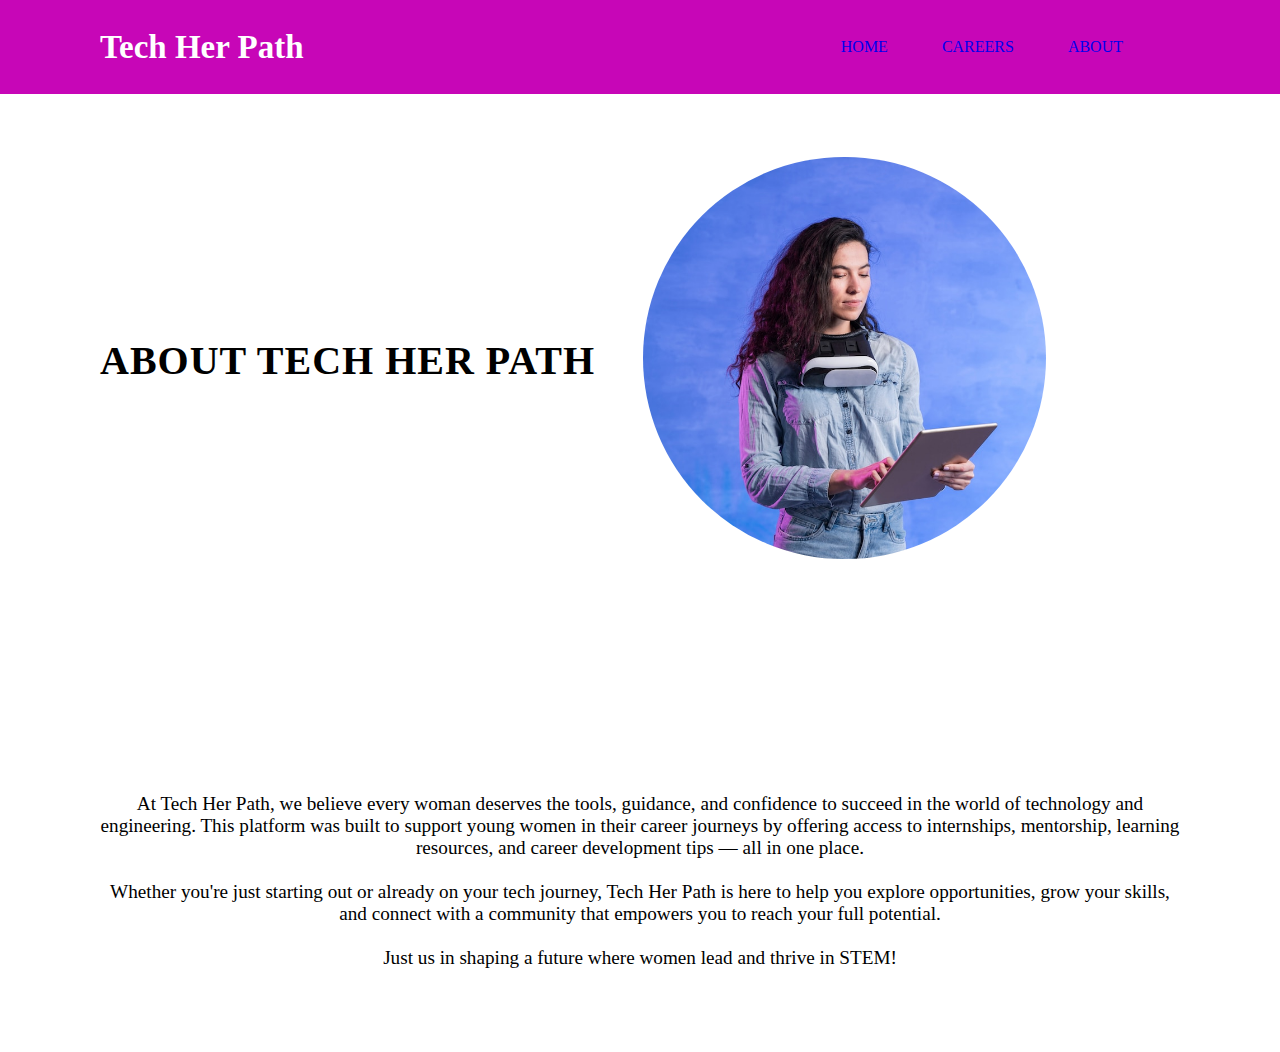
<file: about.html>
<!DOCTYPE html>
<html lang="en">
<head>
    <meta charset="UTF-8">
    <meta name="viewport" content="width=device-width, initial-scale=1.0">
    <title>TechHer Path</title>
    <link rel="stylesheet" href="about.css">
    <link rel="stylesheet">
    
</head>
<body>
    <!--Navbar-->
    <header>

        <div class="header-icon">
            <h2>Tech Her Path</h2>
            </div>

        
        <!--Links-->
        <ul class="navbar">
          <li><a href="index-123.html">Home</a></li>
          <li><a href="careers.html">Careers</a></li>
          <li><a href="about.html">about</a></li>
     
        </ul>

        
          </header>
<!--home-->
<section class="home" id="home">
    <div class="home-text">
        <h1>About Tech Her Path</h1>
            
    </div>
    <div class="home-img">
        <img src="woman-standing-working-her-tablet_23-2148513485.jpg" alt="">
    </div>
</section>

</section>
<!--Roles-->
<section class="about" id="about">
    
    <div class="about-text">
    <h3>At Tech Her Path, we believe every woman deserves the tools, guidance, and confidence to succeed in the world of technology and engineering. This platform was built to support young women in their career journeys by offering access to internships, mentorship, learning resources, and career development tips — all in one place.<br>
      <br>

      Whether you're just starting out or already on your tech journey, Tech Her Path is here to help you explore opportunities, grow your skills, and connect with a community that empowers you to reach your full potential.
      
      <br><br>Just us in shaping a future where women lead and thrive in STEM!</h3>
    
    </div>
</section>
</body>
</html>
</file>
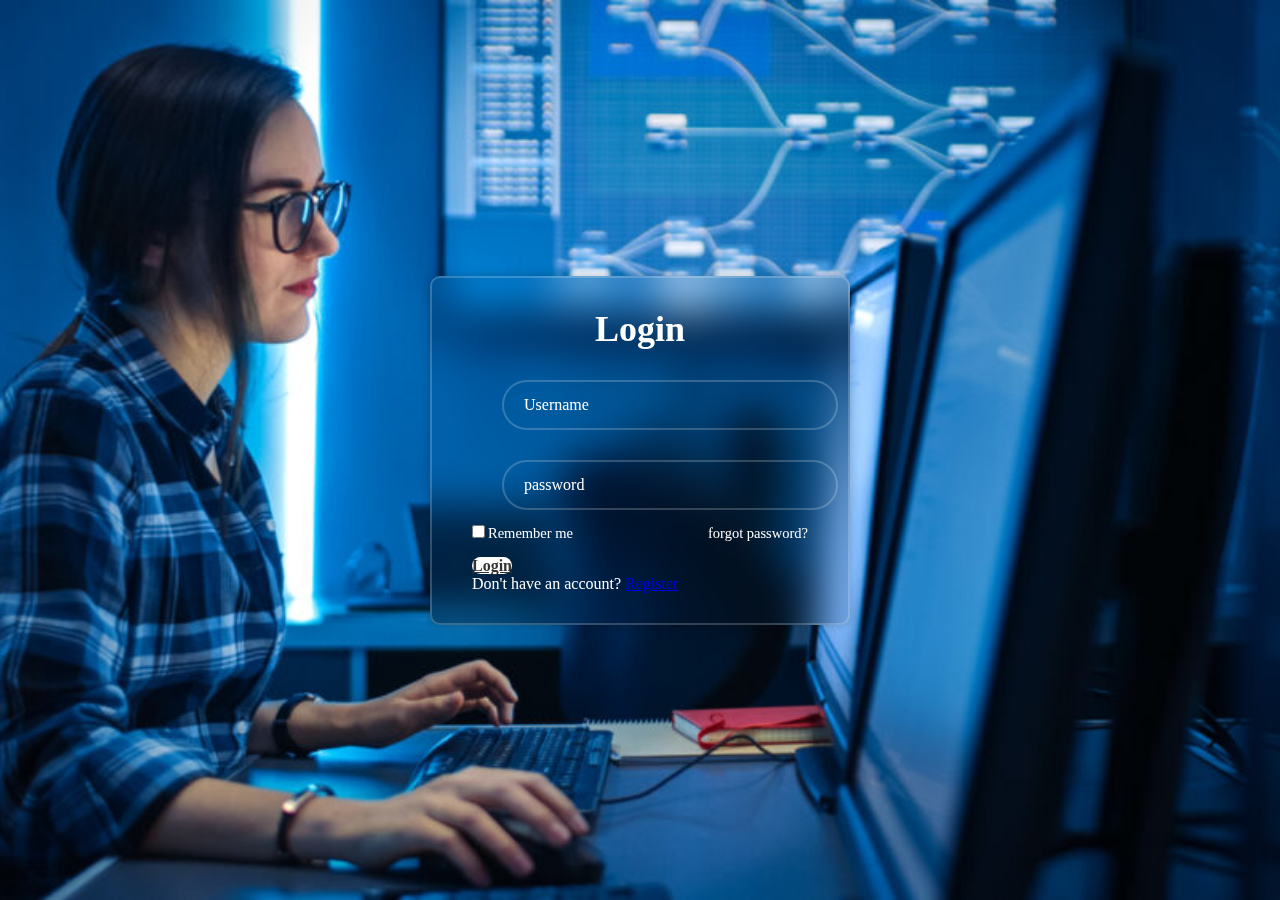
<file: login.html>
<!DOCTYPE html>
<html lang="en">
<head>
    <meta charset="UTF-8">
    <meta name="viewport" content="width=device-width, initial-scale=1.0">
    <title>TechHer Path</title>
    <link rel="stylesheet" href="login.css">
    <link rel="stylesheet">
    
</head>

<body>

    <div class="wrapper">
        <form action="">
            <h1>Login</h1>
            <div class="input-box">
                <input type="text" placeholder="Username" required>
            </div>
            <div class="input-box">
                <input type="password"
                placeholder="password" required>
            </div>
            <div class="remember-forget">
                <label><input type="checkbox">Remember me</label>
                <a href="#">forgot password?</a>
            </div>
                
            <a href="careers.html"class="btn">Login</a> 
                
            <div class="Register-link">
                <p>Don't have an account? <a
                href="#">Register</a></p>
            </div>

             

        </form>
    </div>
</body>
</file>
<file: about.css>
*{
    font-family: cursive;
    margin: 0;
    padding: 0;
    box-sizing: border-box;
    scroll-padding-top: 4rem;
    scroll-behavior: smooth;
    list-style: none;
    text-decoration: none;

}

section{
    padding: 65px 100px;
}

img{
    width: 20%;
}
body{
    color: var(--text-color);
}
header{
    position: fixed;
    width: 100%;
    top: 0;
    right: 0;
    z-index: 1000;
    display: flex;
    justify-content: space-between;
    align-items: center;
    padding: 18px 100px;
    background: #c706b7;
    transition: 0.5s linear;
    
}
.logo img{
    width: 60px;
    border-radius: 50%;
}
.navbar{
    display: flex;
    list-style: none;
    padding: 20px;
}
.navbar li{
    margin-right: 20px;
    display: block;
    color: #fff;
}
.navbar a{
    padding: 8px 17px;
    font-size: 1rem;
    text-transform: uppercase;
    font-weight: 500;
}
.navbar a:hover{
    background-color: #e06feb;
    border-radius: 0.5rem;
    transition-property: background-color;
    transition-duration: 0.5s;
    transition-timing-function: linear; 
}
.header-icon{
    color: #fff;
    font-size: 22px;
    cursor: pointer;
    z-index: 10000;
    display: flex;
    column-gap: 0.8rem;
}
.home{
    width: 100%;
    min-height: 80vh;
    background-color: #fff;
    background-size: cover;
    background-position: center;
    display: grid;
    grid-template-columns: repeat(auto-fit,minmax(10rem,auto));
    align-items: center;
    gap: 3rem;
}
.home-img img{
    top: 80px;
    width: 75%;
    height: auto;
    border-radius: 50%;
}
.home-text h1{
    font-size: 2.5rem;
    color: black;
    text-transform: uppercase;
    letter-spacing: 1px;
}
.about{
    display: grid;
    grid-template-columns: repeat(auto-fit,minmax(17rem,auto));
    gap: 1.5rem;
    background-color: #fff;
    background-repeat: no-repeat;
    background-size: cover;
    background-position: center;
}
.about-img img{
    width: 100%;
    height: auto;
    border-radius: 50%;
}
.about-text h2{
    font-size: 1.8rem;
    text-transform: uppercase;
    text-align: center;
}
.about-text p{
    text-align: center;
}
.about-text h3{
    font-size: 1.2rem;
    margin: 0.5rem 0 1.1rem;
    text-align: center;
    font-weight: lighter;
}
.about-text h4{
    text-align: center;
    font-weight: lighter;
}
</file>
<file: login.css>
* {
    margin: 0;
    padding: 0;
    box-sizing: border-box;
    font-family: cursive;
}

body {
    display: flex;
    justify-content: center;
    align-items: center;
    min-height: 100vh;
    background: url(iStock-1194430819.gorodenkoff-scaled.jpg) no-repeat;
    background-size: cover;
    background-position: center;
}
.wrapper{
    width: 420px;
    background: transparent;
    border: 2px solid rgba(255, 255, 255, .2);
    backdrop-filter: blur(20px);
    box-shadow: 0 0 10px rgba(0, 0, 0, .2);
    color: #fff;
    border-radius: 10px;
    padding: 30px 40px;
}
.wrapper h1{
    font-size: 36px;
    text-align: center;
}
.wrapper .input-box{
    width: 100%;
    height: 50px;
    background: transparent;
    margin: 30px;
}
.input-box input {
    width: 100%;
    height: 100%;
    background: transparent;
    border: none;
    outline: none;
    border: 2px solid rgba(255, 255, 255, .2);
    border-radius: 40px;
    font-size: 16px;
    color: #fff;
    padding: 20px  45px 20px 20px;
}
.input-box input::placeholder{
    color: #fff;
}
.input-box i {
    position: absolute;
    right: 20px;
    top: 50%;
    transform: translate(-50%);
    font-size: 20px;
}
.wrapper .remember-forget{
    display: flex;
    justify-content: space-between;
    font-size: 14.5px;
    margin: -15px 0 15px;
}
.remember-forget label input{
    accent-color: #fff;
    margin-right: 3px;
}
.remember-forget a {
    color: #fff;
    text-decoration: none;
}
.remember-forget a:hover {
    text-decoration: underline;
}
.wrapper .btn {
    width: 100%;
    height: 45px;
    background: #fff;
    border: none;
    outline: none;
    border-radius: 20px;
    box-shadow: 0 0 10px rgba(0, 0, 0, .1);
    cursor: pointer;
    font-size: 16px;
    color: #333;
    font-weight: 600;
}
.wrapper .register-link {
    font-size: 14px;
    text-align: center;
    margin-top: 20px;
}
.register-link p a {
    color: #fff;
    text-decoration: none;
    font-weight: 600;
}
</file>
